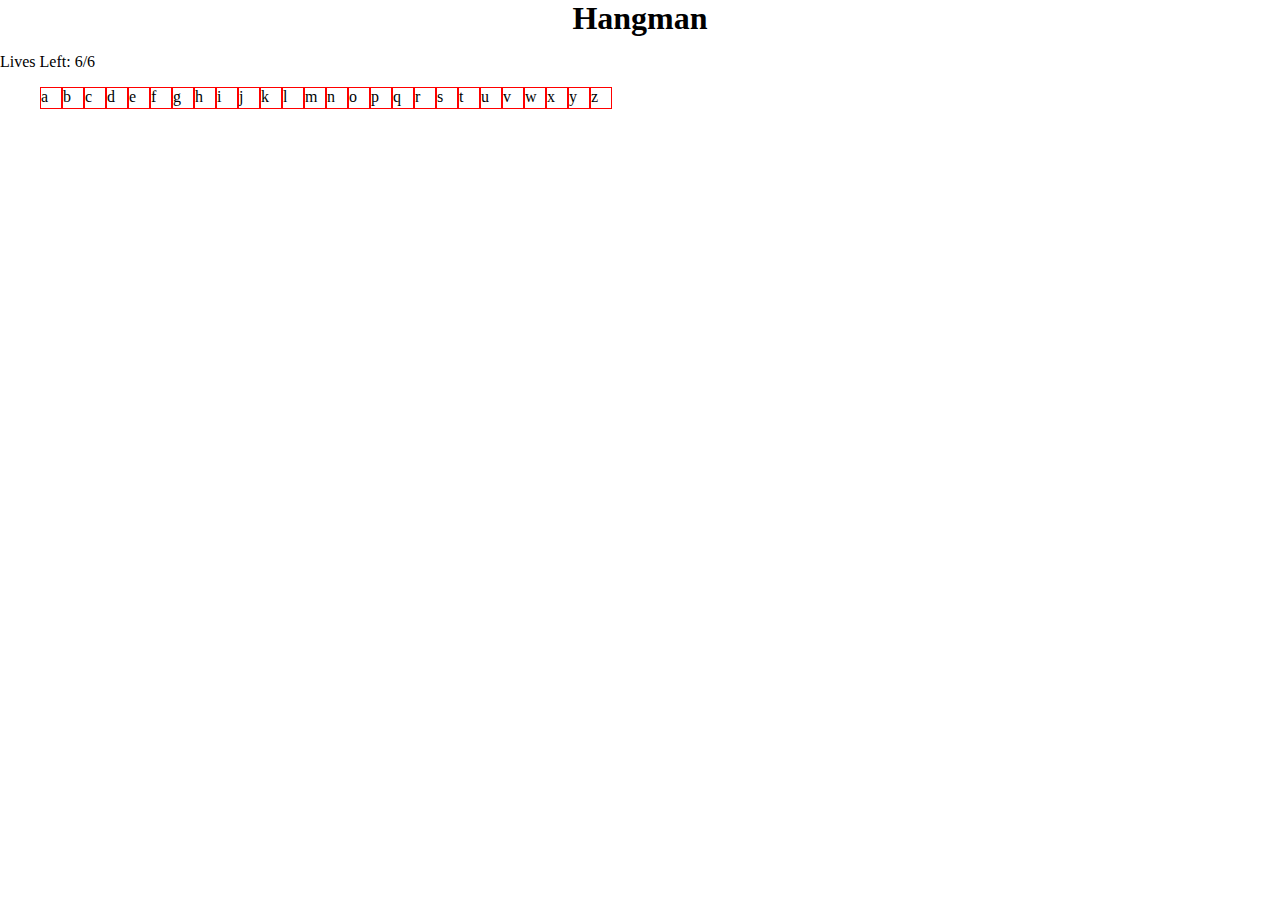
<file: hangman.html>
<!DOCTYPE html>
<html lang="en">

<head>
    <meta charset="UTF-8">
    <meta name="viewport" content="width=device-width, initial-scale=1.0">
    <title>Hangman</title>
    <!-- stylesheet -->
    <link rel="stylesheet" type="text/css" href="styles/style.css" />
</head>

<body>

    <h1>Hangman</h1>
    <p>Lives Left: 6/6</p>
    <ul class="keyboard"></ul>

    <!-- linking script tag -->
    <script type="text/javascript" src="index.js"></script>

</body>

</html>
</file>
<file: styles/style.css>
html {
  line-height: 1.15;
  -ms-text-size-adjust: 100%;
  -webkit-text-size-adjust: 100%;
}

body {
  margin: 0;
}

article, aside, footer, header, nav, section {
  display: block;
}

h1 {
  font-size: 2em;
  margin: .67em 0;
}

figcaption, figure, main {
  display: block;
}

figure {
  margin: 1em 40px;
}

hr {
  -webkit-box-sizing: content-box;
          box-sizing: content-box;
  height: 0;
  overflow: visible;
}

pre {
  font-family: monospace,monospace;
  font-size: 1em;
}

a {
  background-color: transparent;
  -webkit-text-decoration-skip: objects;
}

abbr[title] {
  border-bottom: none;
  text-decoration: underline;
  -webkit-text-decoration: underline dotted;
          text-decoration: underline dotted;
}

b, strong {
  font-weight: inherit;
}

b, strong {
  font-weight: bolder;
}

code, kbd, samp {
  font-family: monospace,monospace;
  font-size: 1em;
}

dfn {
  font-style: italic;
}

mark {
  background-color: #ff0;
  color: #000;
}

small {
  font-size: 80%;
}

sub, sup {
  font-size: 75%;
  line-height: 0;
  position: relative;
  vertical-align: baseline;
}

sub {
  bottom: -.25em;
}

sup {
  top: -.5em;
}

audio, video {
  display: inline-block;
}

audio:not([controls]) {
  display: none;
  height: 0;
}

img {
  border-style: none;
}

svg:not(:root) {
  overflow: hidden;
}

button, input, optgroup, select, textarea {
  font-family: sans-serif;
  font-size: 100%;
  line-height: 1.15;
  margin: 0;
}

button, input {
  overflow: visible;
}

button, select {
  text-transform: none;
}

button, html [type=button], [type=reset], [type=submit] {
  -webkit-appearance: button;
}

button::-moz-focus-inner, [type=button]::-moz-focus-inner, [type=reset]::-moz-focus-inner, [type=submit]::-moz-focus-inner {
  border-style: none;
  padding: 0;
}

button:-moz-focusring, [type=button]:-moz-focusring, [type=reset]:-moz-focusring, [type=submit]:-moz-focusring {
  outline: 1px dotted ButtonText;
}

fieldset {
  padding: .35em .75em .625em;
}

legend {
  -webkit-box-sizing: border-box;
          box-sizing: border-box;
  color: inherit;
  display: table;
  max-width: 100%;
  padding: 0;
  white-space: normal;
}

progress {
  display: inline-block;
  vertical-align: baseline;
}

textarea {
  overflow: auto;
}

[type=checkbox], [type=radio] {
  -webkit-box-sizing: border-box;
          box-sizing: border-box;
  padding: 0;
}

[type=number]::-webkit-inner-spin-button, [type=number]::-webkit-outer-spin-button {
  height: auto;
}

[type=search] {
  -webkit-appearance: textfield;
  outline-offset: -2px;
}

[type=search]::-webkit-search-cancel-button, [type=search]::-webkit-search-decoration {
  -webkit-appearance: none;
}

::-webkit-file-upload-button {
  -webkit-appearance: button;
  font: inherit;
}

details, menu {
  display: block;
}

summary {
  display: list-item;
}

canvas {
  display: inline-block;
}

template {
  display: none;
}

[hidden] {
  display: none;
}

.clearfix:after {
  visibility: hidden;
  display: block;
  font-size: 0;
  content: '';
  clear: both;
  height: 0;
}

* {
  -webkit-box-sizing: border-box;
  box-sizing: border-box;
}

*, *:before, *:after {
  -webkit-box-sizing: inherit;
          box-sizing: inherit;
}

.visuallyhidden:not(:focus):not(:active) {
  position: absolute;
  width: 1px;
  height: 1px;
  margin: -1px;
  border: 0;
  padding: 0;
  white-space: nowrap;
  -webkit-clip-path: inset(100%);
          clip-path: inset(100%);
  clip: rect(0 0 0);
  overflow: hidden;
}

.keyboard {
  list-style: none;
  display: -webkit-box;
  display: -ms-flexbox;
  display: flex;
}

.letter {
  width: 20px;
  height: 20px;
  border: 1px solid red;
}

h1 {
  margin: 0;
  padding: 0;
  text-align: center;
}
</file>
